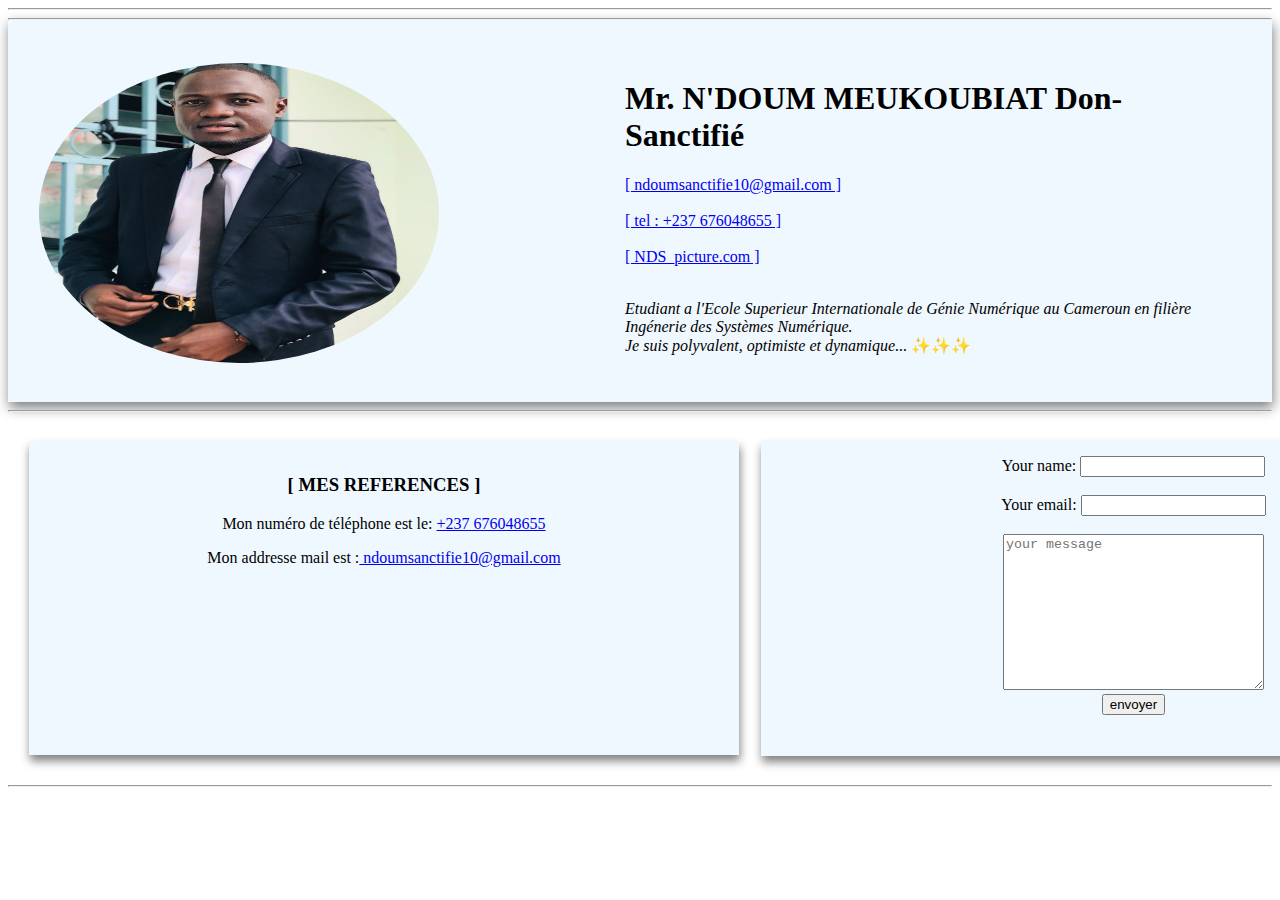
<file: contact_me.html>
<!DOCTYPE html>
<html lang="fr">
<head>
    <meta charset="UTF-8">
    <meta http-equiv="X-UA-Compatible" content="IE=edge">
    <meta name="viewport" content="width=device-width, initial-scale=1.0">
    <title>Document</title>
    <link rel="stylesheet" href="CSS/Contact.css">

</head>
<body>
    <hr>

            <div class="bey">
                <table cellspacing="30" >
                    <hr>
                    <tr class="Don">
                        <td>
                            <img class="circular" src="Images/myProfil.jpg" alt="" width="400px" height="300px">
                        </td> 
                       
                       
                            <td>
                                <div id="infoProfil">
                                <h1>
                                    Mr. N'DOUM MEUKOUBIAT Don-Sanctifié  <!--😍😍-->
                                </h1>
                                
                                <p>
                                    <a href="ndoumsanctifie10@gmail.com"> [ ndoumsanctifie10@gmail.com ] </a> <br><br>
                
                                    <a href="+237676048655"> [ tel : +237 676048655 ] </a><br><br> 
                                    
                                    <a href=" NDS_picture.com"> [ NDS_picture.com ] </a><br><br>
                                    
                                </p>
                
                                <p>
                                    <i> Etudiant a l'Ecole Superieur Internationale de Génie Numérique au Cameroun en filière Ingénerie des Systèmes Numérique.<br> 
                                        Je suis polyvalent, optimiste et dynamique...
                                    </i> ✨✨✨
                                </p>
                            </div>
                            </td>
                      
                        
                    </tr>
                
                </table>
            </div>
            <hr>

            
                <table  id="jurd" cellspacing="20">
                    <tr>
                        <td>
                            <div class="luc">
                                <h3>
                                    [ MES REFERENCES ]
                                </h3> 
                                <p>Mon numéro de téléphone est le: <a href="+237676048655"> +237 676048655</a></p>
                                <p>Mon addresse mail est :<a href="ndoumsanctifie10@gmail.com"> ndoumsanctifie10@gmail.com </a> </p>
                            </div>
                            
                        </td>
                        <td>
                            <div class="Joss">
                                <form class="Fall"  action="ndoumsanctifie10@gmail.com" method="post" >
                                    <label for=""> Your name:</label>
                                    <input type="text" name="" value="" placeholder=""> <br> <br>
                                    <label for=""> Your email:</label>
                                    <input type="email" name="" value="" placeholder=""> <br>
                                    <br>
                                    <textarea name="" id="" cols="30" rows="10" placeholder="your message"></textarea> <br>
                                    <input type="submit" name="" value="envoyer"> <br> <br> <br>
                        
                            </form>

                            </div>

                        </td>
                    </tr>
                </table>
           
<hr>


        
   

    

</body>
</html>
</file>
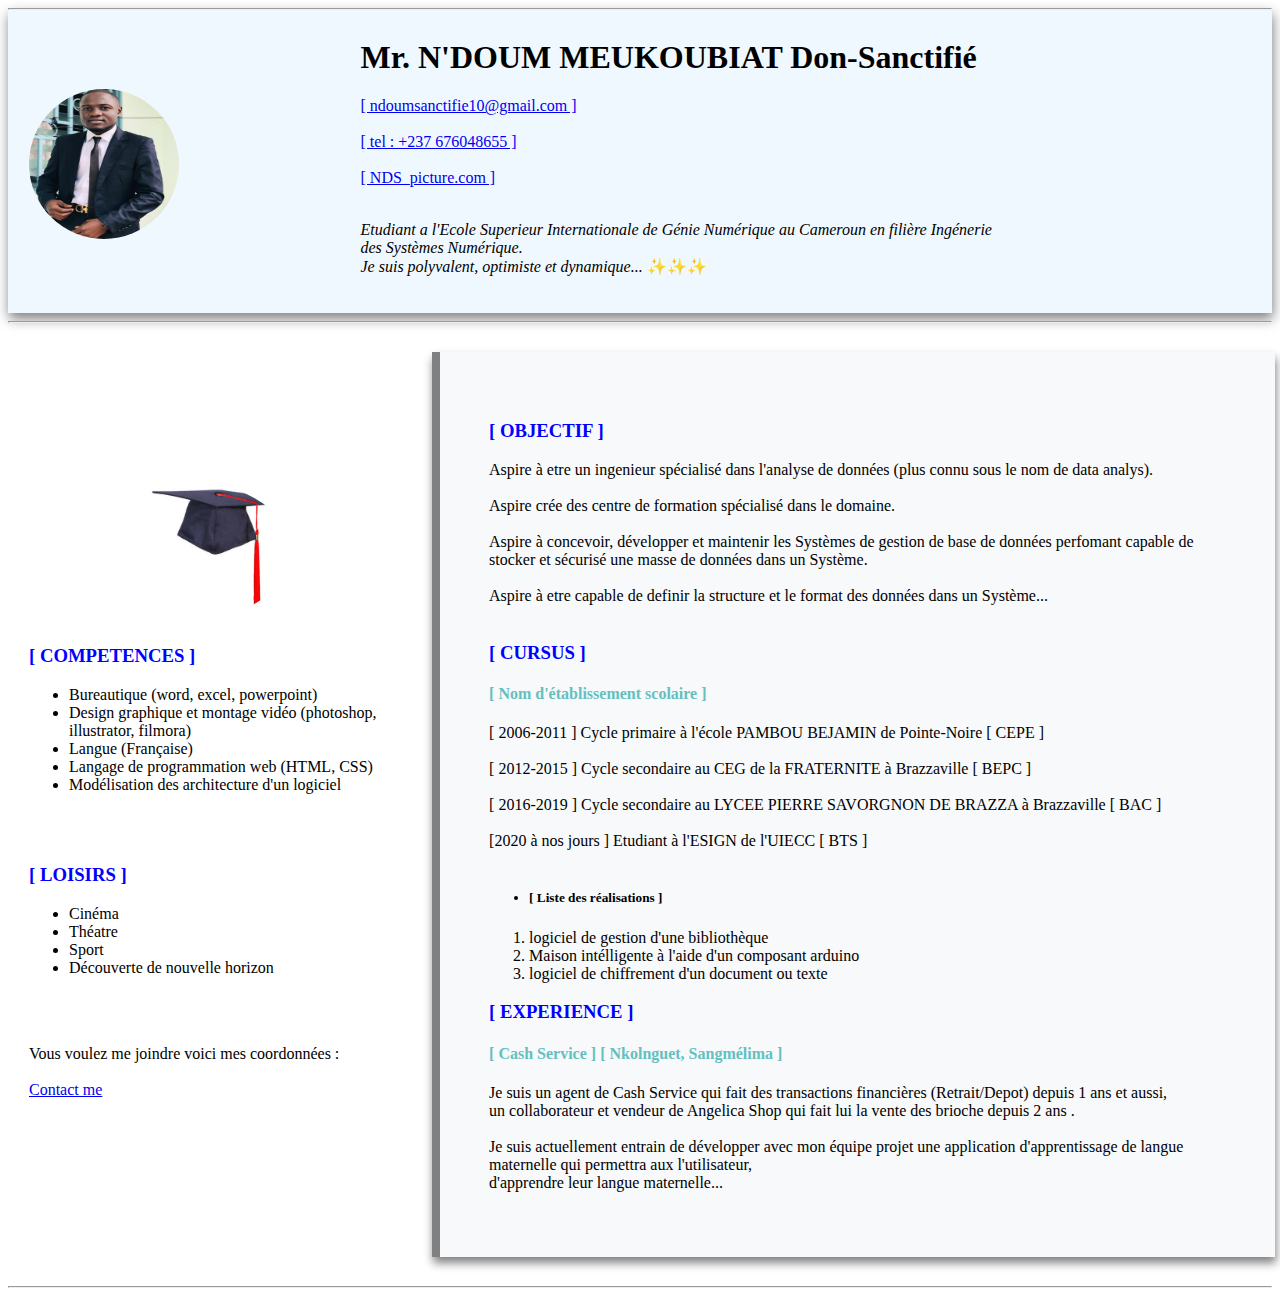
<file: MonCV.html>
<!DOCTYPE html>
<html lang="fr">
<head>
    <meta charset="UTF-8">
    <meta http-equiv="X-UA-Compatible" content="IE=edge">
    <meta name="viewport" content="width=device-width, initial-scale=1.0">
    <title>SANCTIFIE</title>
    <link rel="stylesheet" href="CSS/Style.css">
</head>
<body>

    <div  class="Belland">
        <div class="bey">
            <table cellspacing="20" >
                <hr>
                <tr class="Don">
                    <td>
                        <img class="circular" src="Images/myProfil.jpg" alt="" width="400px" height="00px">
                    </td> 
                    <td>
                        <div class="Info">
                            <h1>
                                Mr. N'DOUM MEUKOUBIAT Don-Sanctifié  <!--😍😍-->
                            </h1>
                            
                            <p>
                                <a href="ndoumsanctifie10@gmail.com"> [ ndoumsanctifie10@gmail.com ] </a> <br><br>
        
                                <a href="+237676048655"> [ tel : +237 676048655 ] </a><br><br> 
                                
                                <a href=" NDS_picture.com"> [ NDS_picture.com ] </a><br><br>
                                
                            </p>
        
                            <p>
                                <i> Etudiant a l'Ecole Superieur Internationale de Génie Numérique au Cameroun en filière Ingénerie des Systèmes Numérique.<br> 
                                    Je suis polyvalent, optimiste et dynamique...
                                </i> ✨✨✨
                            </p>    
                        </div>
                        
                    </td>
                </tr>
            
            </table>
        </div>

        
        <hr> 
    
    <table cellspacing="20">

        <tr>


            <td>      
                
               <img  id="chap" src="Images/chapeau.jpg" alt="">
                
                <h3>
                    [ COMPETENCES ]
                </h3>  
    
               <p>
                <ul>
                    <li>
                        Bureautique (word, excel, powerpoint)
                    </li>
    
                    <li>
                        Design graphique et montage vidéo (photoshop, illustrator, filmora)
                    </li>
    
                    <li>
                        Langue (Française)
                    </li>
    
                    <li>
                        Langage de programmation web (HTML, CSS)
                    </li>
    
                    <li>
                        Modélisation des architecture  d'un logiciel
                    </li>
                </ul>
      
                </p><br><br>


                <h3>
                    [ LOISIRS ]

               </h3>  

               <p>
                <ul>
                    <li>
                        Cinéma 
                    </li>
    
                    <li>
                        Théatre 
                    </li>
    
                    <li>
                        Sport 
                    </li>
    
                    <li>
                        Découverte de nouvelle horizon
                    </li>
                </ul>
            </p><br> <br> 

                <p>
                    Vous voulez me joindre voici mes coordonnées :<br> <br> 
                               <a href="contact_me.html"> Contact me</a><br><br>  
                </p>

    

        </td>
       
            
            <td>
                <div id="objectif">

                    <h3>
                        [ OBJECTIF ]
                    </h3> 
                        <p>
                            Aspire à etre un ingenieur spécialisé dans l'analyse de données (plus connu sous le nom de data analys).<br><br>
                            Aspire crée des centre de formation spécialisé dans le domaine.<br><br>
                            Aspire à concevoir, développer et maintenir les Systèmes de gestion de base de données perfomant capable de stocker et sécurisé une masse de données
                            dans un Système.<br><br>
                            Aspire à etre capable de definir la structure et le format des données dans un Système...<br><br>
        
                        </p>
                    
                    <h3>
                         [ CURSUS ]
                    </h3>  
                    
                    <h4>
                        [ Nom d'établissement scolaire ]
                    </h4>  
        
                    <p>
                        [ 2006-2011 ] Cycle primaire à l'école PAMBOU BEJAMIN de Pointe-Noire [ CEPE ]<br><br>
        
                        [ 2012-2015 ] Cycle secondaire au CEG de la FRATERNITE à Brazzaville [ BEPC ]<br><br>
        
                        [ 2016-2019 ] Cycle secondaire au LYCEE PIERRE SAVORGNON DE BRAZZA à Brazzaville [ BAC ]<br><br>
        
                        [2020 à nos jours ] Etudiant à l'ESIGN de l'UIECC [ BTS ]<br><br>
              
                    </p>
        
                   
                    <h5>
                    <ul>
                        <li>
                            [ Liste des réalisations ]
                        </li> 
                    </ul>
                    </h5>
        
                    <p>
        
                    <ol>
        
                        <li>
                            logiciel de gestion d'une bibliothèque 
                        </li> 
        
                        <li>
                            Maison intélligente à l'aide d'un composant arduino 
                        </li> 
        
                        <li>
                            logiciel de chiffrement d'un document ou texte 
                        </li> 
        
                    </ol>
        
                    </p>
        
                         <h3>
                            [ EXPERIENCE ]
                        </h3>
        
                    <p>
                        <h4>
                            [ Cash Service ]  [ Nkolnguet, Sangmélima ]
                       </h4>
        
                       Je suis un agent de Cash Service qui fait des transactions financières (Retrait/Depot) depuis 1 ans et aussi,<br>
                       un collaborateur et vendeur de Angelica Shop qui fait lui la vente des brioche depuis 2 ans . <br><br>
                       Je suis actuellement entrain de développer avec mon équipe projet une application d'apprentissage de langue maternelle qui permettra aux l'utilisateur,<br>
                       d'apprendre leur langue maternelle...
        
                    </p>
                   </div>
                </td>
                </div> 
                

        

    </tr>
 </table>
               <hr>
</div>




              <!--table >
                  <tr>
                      <td>
                          Messi toujours 
                      </td>
                  </tr>
                  <tr>
                      <td>
                          The best
                      </td>
                  </tr>
              </table--->
               
               
    
</body>
</html>
</file>
<file: CSS/Contact.css>
.bey{

    width: 100%;
    height: auto;
    border: 2 gray solid;
    background-color: aliceblue;
    box-shadow: 1px 6px 12px gray;

}
.circular{
    border-radius: 100%;
}
#infoProfil{
    padding-left: 20%;
    position: relative;
    border-radius: 100%;
}
.Joss{
    width: 745px;
    height: 300px;
    text-align: center;
    padding-top: 2%;
    background-color: aliceblue;
    box-shadow: 1px 6px 9px gray;


}
.luc{
    width: 710px;
    height: 300px;
    text-align: center;
    padding-top: 2%;

    background-color: aliceblue;
    box-shadow: 1px 6px 9px gray;


}
#spaack{
    padding-left: 10%;
}
</file>
<file: CSS/Style.css>
img{
    border-radius: 100%;
    height: 150px;
    width: 150px;
}

#chap{

    text-align: center;
    position: relative;
    display: flex;
    padding-left: 30%;
}

.bey{

    width: 100%;
    height: auto;
    border: 2 gray solid;
    background-color: aliceblue;
    box-shadow: 1px 6px 12px gray;

}

#objectif{
    margin: 0px;
    padding: 6%;
    width: 90%;
    height: auto;
    border: 8px grey solid;
    box-shadow: 1px 6px 9px gray;
    border-top: none;
    border-right: none;
    border-bottom: none;
    background-color: rgb(247, 249, 251);
}
.Info{
    padding-left: 20%;
    position: relative;
}


h1{
margin-top: 0px;
}


h4{
    color: #66BFBF ;
}

h3{
    color: blue ;
}
span{
    color: red;
}
</file>
